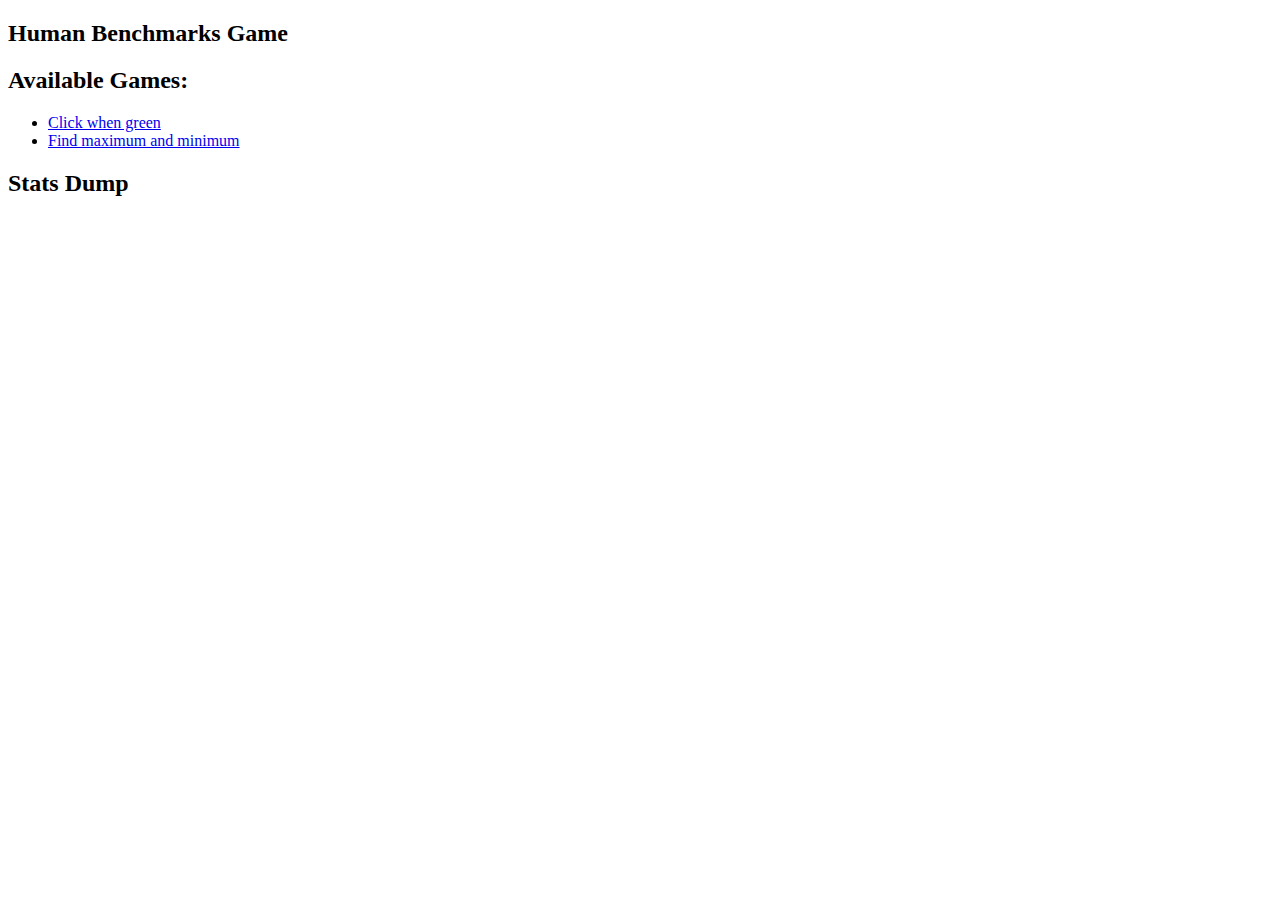
<file: frontend/index.html>
<!DOCTYPE html>
<html lang="en" dir="ltr">
  <head>
    <meta charset="utf-8">
    <title>Home</title>
    <link rel="stylesheet" href="index.css">
  </head>
  <body>
    <h2>Human Benchmarks Game</h2>
    <h2>Available Games:</h2>
    <ul>
      <li> <a href="./reaction_speed/reaction_speed.html">Click when green</a> </li>
      <li> <a href="./minandmax">Find maximum and minimum</a> </li>
    </ul>
    <h2>Stats Dump</h2>
    <div id="stats-dump">

    </div>
    <script src="index.js" type="module"></script>
  </body>
</html>
</file>
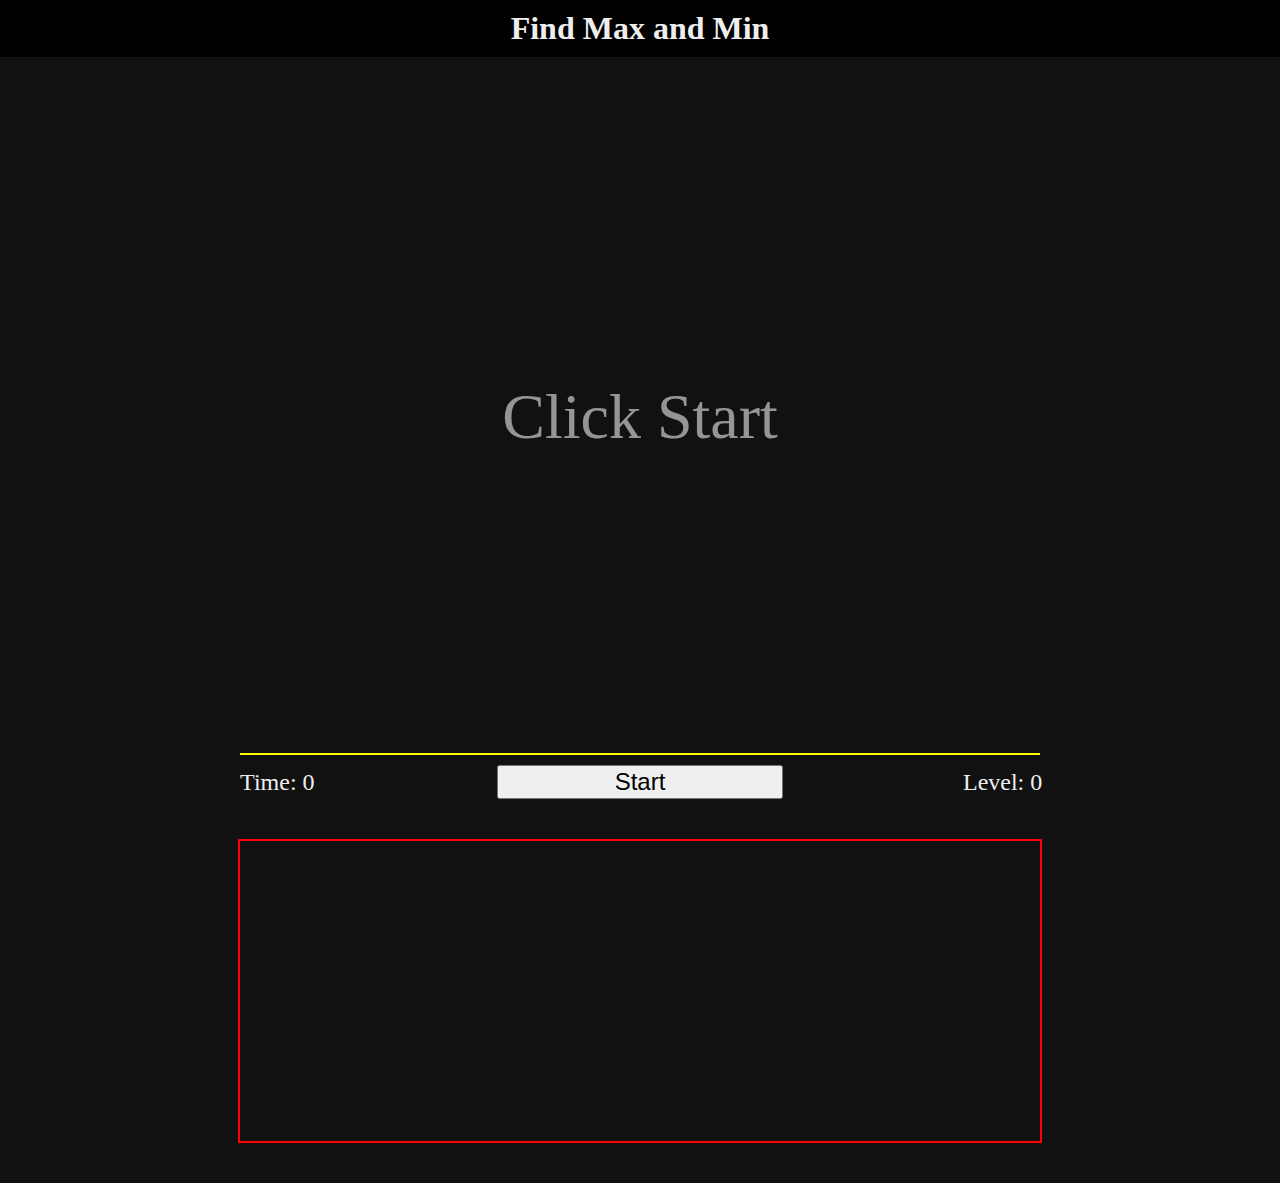
<file: frontend/minandmax/index.html>
<!-- a game of sorting -->
<!-- create a list of columns and have people pick the max and min -->
<!DOCTYPE html>
<html lang="en" dir="ltr">
  <head>
    <meta charset="utf-8">
    <title>Min Max</title>
    <link rel="stylesheet" href="minmax.css">
  </head>
  <body>
    <h1>Find Max and Min</h1>
    <div id="main">
      <!-- area for columns -->
      <span id="hint">Click Start</span>
      <div id="column-area">

      </div>
    </div>
    <!-- show level/time/start button -->
    <div id="status-bar">
      <span id="time">Time: <span>0</span></span>
      <button id="start-button">Start</button>
      <span id="level">Level: <span>0</span></span>
    </div>
    <div class="stats">
      <!-- place for fetched data -->
      <svg class="stat-graph" width=800 height=300>

      </svg>
    </div>
    <script src="minmax.js" type="module" charset="utf-8"></script>
    <script src="../util/snow.js" type="module" charset="utf-8"></script>
  </body>
</html>
</file>
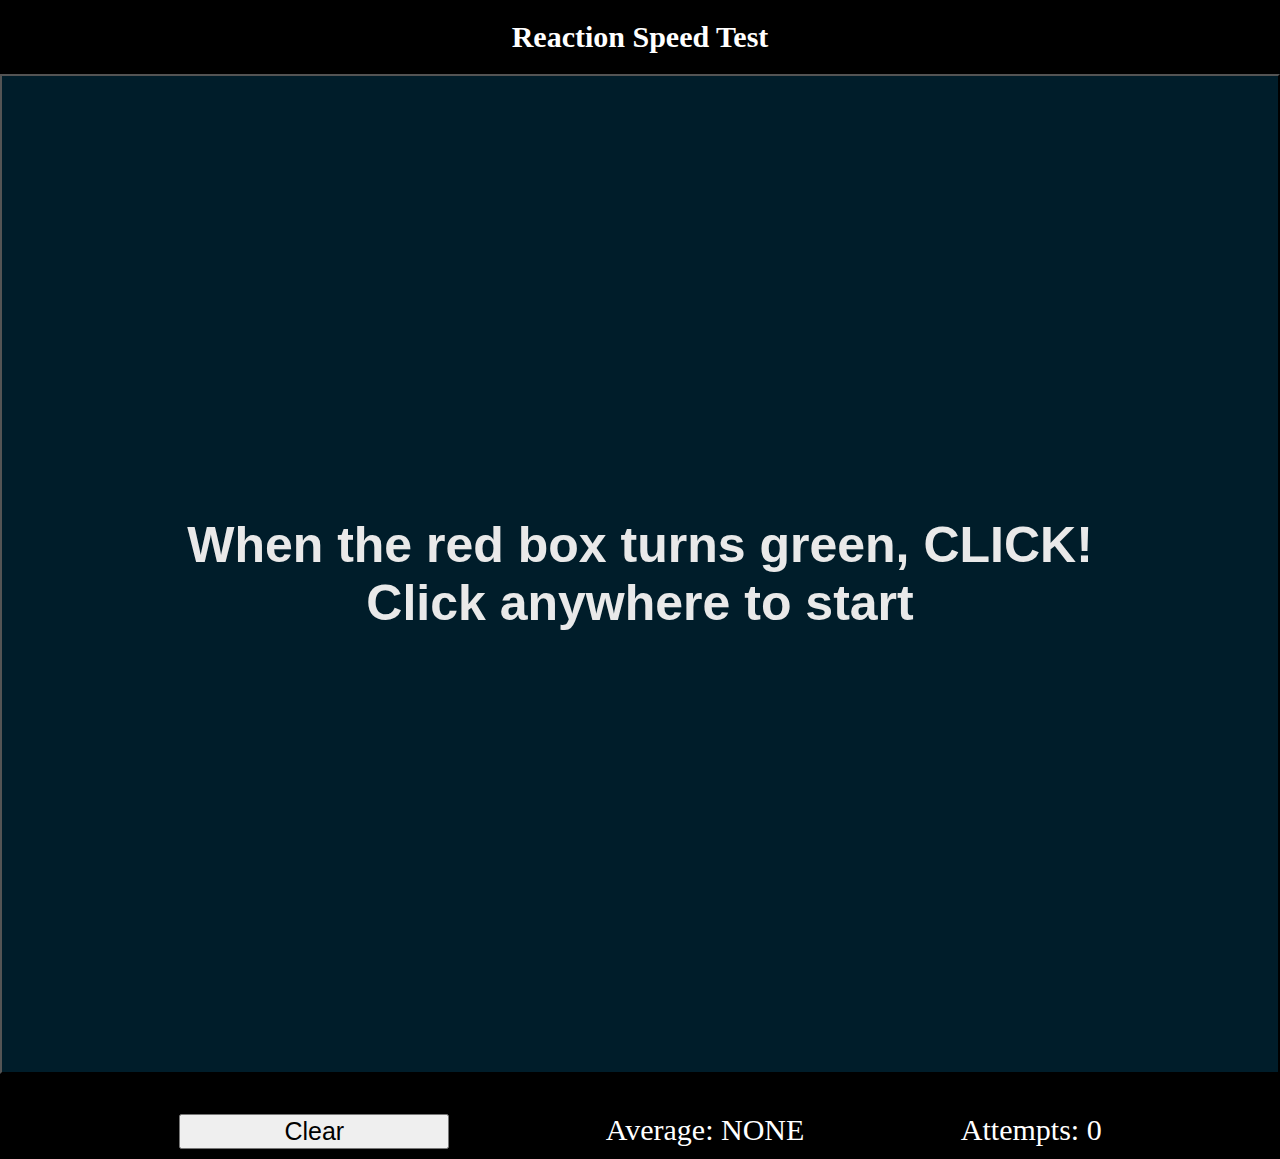
<file: frontend/reaction_speed/reaction_speed.html>
<!-- a game of testing reaction time -->
<!-- create a box to be clicked on when it changes color -->
<!DOCTYPE html>
<html lang="en" dir="ltr">
  <head>
    <meta charset="utf-8">
    <title>Min Max</title>
    <link rel="stylesheet" href="style.css">
  </head>
  <h1>Reaction Speed Test</h1>
  <body>
    <div id="main">
      <!-- huge botton -->
      <button id="click_area", onmousedown="startGame()">
        When the red box turns green, CLICK!
        <br>Click anywhere to start
      </button>
      <div class="settings">
        <button id="clear_button", onclick="clearFun()">Clear</button>
        <span id="average_time">Average: NONE</span>
        <span id="num_tries">Attempts: 0</span>
      </div>
    </div>

    <script src="reaction.js" charset="utf-8"></script>
    <script src="../util/snow.js" type="module" charset="utf-8"></script>
  </body>
</html>
</file>
<file: frontend/index.css>
#stats-dump {

}



table, td, th {
  padding: 2px 20px;
  border: 1px solid black;
  border-collapse: collapse;
}
</file>
<file: frontend/minandmax/minmax.css>
html, body {
  margin: 0;
  padding: 0;
  background-color: #111;
  color: #eee;
  overflow-x: hidden;
}

* {
  box-sizing: content-box;
}

body {
  /* height: 100vh; */
  /* min-height: 500px; */
}

#main {
  position: relative;
}

h1 {
  margin-top: 0;
  padding: 10px 0;
  text-align: center;
  background-color: #000;
}

#hint {
  opacity: 0.6;
  position: absolute;
  top: 50%;
  left: 50%;
  transform: translate(-50%, -50%);
  font-size: 4em;
  text-align: center;
}

#column-area {
  display: flex;
  justify-content: space-between;
  margin: auto;
  max-width: 800px;
  min-height: 500px;
  height: 75vh;
  border-bottom: 2px solid #ff0;
}

.column {
  height: 100%;
  position: relative;
}

.column:hover {
  cursor: pointer;
}
/* inner bar */
.column div {
  position: absolute;
  bottom: 0;
  left: 10%;
  width: 80%;
  border-top-left-radius: 4px;
  border-top-right-radius: 4px;
  height: 0%;
  transition: height 0.3s;
}
.column:hover div {
  filter: brightness(150%) drop-shadow(0 0 10px);
}


/* controls and display */
#status-bar {
  font-size: 1.5em;
  margin: 10px 100px;
  display: flex;
  justify-content: space-around;
  align-items: center;
}
#status-bar * {
  width: 25%;
  text-align: center;
}
#status-bar button {
  font-size: 1em;
}

/* graph */

.stats {
  margin: 40px;
}

.stat-graph {
  display: block;
  margin: auto;
  border: 2px solid red;
}

.stat-graph {
  stroke: yellow;
  font-size: 0.8em;
}

.stat-graph rect {
  stroke: yellow;
  stroke-width: 2;
  fill: #4b3;
}
</file>
<file: frontend/reaction_speed/style.css>
html {
    background-color: black;
}
h1 {
    color:white;
    font-size: 30px;
    text-align: center;
}
html, body {
    margin: 0;
    padding: 0;
}
#click_area {
    background-color: rgb(0, 29, 42);
    width: 100%;
    height: 1000px;
    font-weight: bold;
    color: rgb(233, 233, 233);
    text-align: center;
    cursor: pointer;
    font-size: 50px;
}
.settings {
    margin: 10px 100px;
    display: flex;
    justify-content: space-around;
    vertical-align: middle;
    align-items: baseline;
}

.settings button{
    width: 25%;
    text-align: center;
    color: black;
    cursor: pointer;
    margin-top: 30px;
    margin-left: 1px;
    font-size: 25px;
}

.settings button:hover {
    background-color: rgb(153, 153, 153);
}
.settings span {
    color: white;
    text-align: center;
    font-size: 30px;
}
</file>
